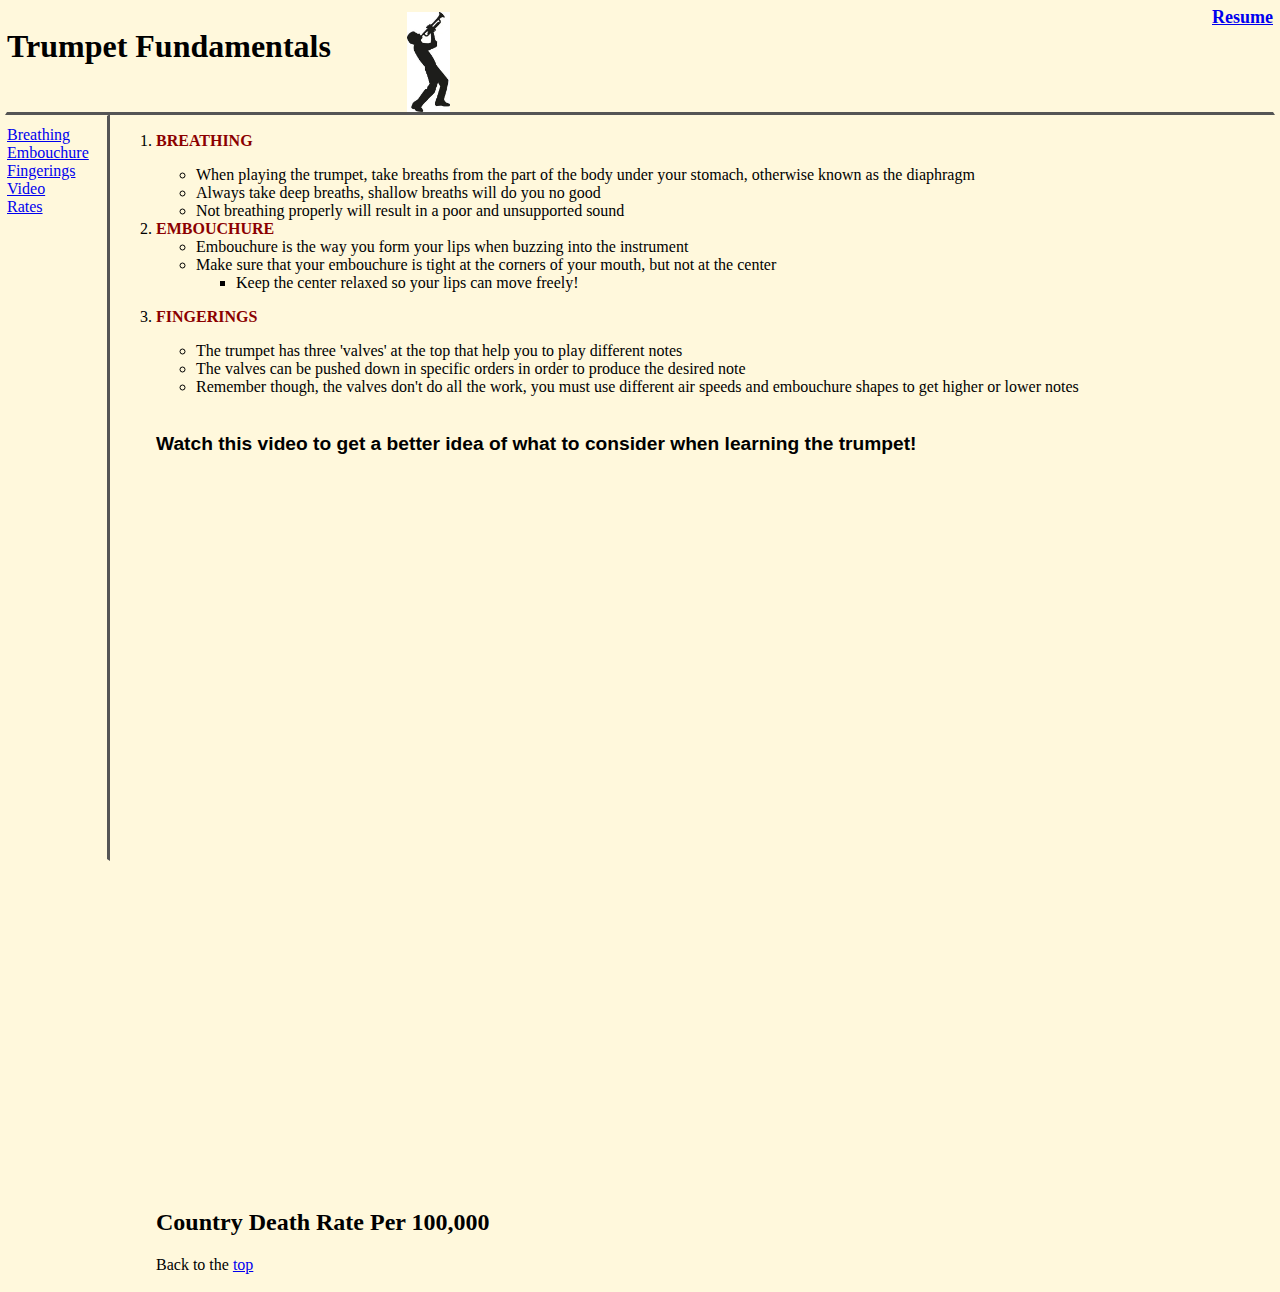
<file: html/tab.html>
<!DOCTYPE html>
<html lang="en">
<head>
    <meta charset="UTF-8">
    <meta name="viewport" content="width=device-width, initial-scale=1.0">
    <title>Country Death Rate Per 100,000</title>
    <link href="../css/tab.css" rel="stylesheet">
</head>
<body>
    <div class="common header">
    <span class="Resume"> <a href="../index.html">Resume</a></span>
    <h1 class="trumpet">Trumpet Fundamentals</h1> 
        <img class="moveimage" src="../assets/img/Trumpet_Silhouette.webp" height="100" alt="Trumpet Silhoutte">
    </div>

    <div class="common leftmenu">   
        <a href="#bre">Breathing</a> <br>
        <a href="#emb">Embouchure</a> <br>
        <a href="#fin">Fingerings</a> <br>
        <a href="#vid">Video</a> <br>
        <a href="#rat">Rates</a>
    </div>

    <div class="common mainbody div-class">
     <ol>
        <li><p id="bre" class="subtitles"> BREATHING </p></li>

         <ul>
            <li>When playing the trumpet, take breaths from the part of the body under your stomach, otherwise known as the diaphragm</li>
            <li>Always take deep breaths, shallow breaths will do you no good</li>
            <li>Not breathing properly will result in a poor and unsupported sound</li>
        </ul>

    
        
        
    
        <li><span id="emb" class="resumelistheading underline subtitles">EMBOUCHURE</span></li>
            <ul>
                <li>Embouchure is the way you form your lips when buzzing into the instrument</li>
                <li>Make sure that your embouchure is tight at the corners of your mouth, but not at the center</li>
            <ul>
                    <li>Keep the center relaxed so your lips can move freely!</li>
                </ul>
                </ul>

        <li><p id="fin" class="resumelistheading underline subtitles">FINGERINGS</p></li>
            <ul>
                <li>The trumpet has three 'valves' at the top that help you to play different notes</li>
                <li>The valves can be pushed down in specific orders in order to produce the desired note</li>
                <li>Remember though, the valves don't do all the work, you must use different air speeds and embouchure shapes to get higher or lower notes</li>
            </ul><br>
            <p id="vid" class="videotext">Watch this video to get a better idea of what to consider when learning the trumpet!</p>
            <iframe width="560" height="315" src="https://www.youtube.com/embed/tMmgGn9KK6A?si=9Jyjo9NhFvBfA0O0" title="YouTube video player" frameborder="0" allow="accelerometer; autoplay; clipboard-write; encrypted-media; gyroscope; picture-in-picture; web-share" referrerpolicy="strict-origin-when-cross-origin" allowfullscreen></iframe>
        
    
    





    <br><br><br><br><br><br><br><br><br><br><br><br><br><br><br><br><br><br><br><br><br><br><br>
    

    




    <h2 id="rat">Country Death Rate Per 100,000</h2>
    <div class='tableauPlaceholder' id='viz1713202505019' style='position: relative'><noscript><a href='#'><img alt='Death Rate ' src='https:&#47;&#47;public.tableau.com&#47;static&#47;images&#47;GK&#47;GKJX3NDM2&#47;1_rss.png' style='border: none' /></a></noscript><object class='tableauViz'  style='display:none;'><param name='host_url' value='https%3A%2F%2Fpublic.tableau.com%2F' /> <param name='embed_code_version' value='3' /> <param name='path' value='shared&#47;GKJX3NDM2' /> <param name='toolbar' value='yes' /><param name='static_image' value='https:&#47;&#47;public.tableau.com&#47;static&#47;images&#47;GK&#47;GKJX3NDM2&#47;1.png' /> <param name='animate_transition' value='yes' /><param name='display_static_image' value='yes' /><param name='display_spinner' value='yes' /><param name='display_overlay' value='yes' /><param name='display_count' value='yes' /><param name='language' value='en-US' /></object></div>                <script type='text/javascript'>                    var divElement = document.getElementById('viz1713202505019');                    var vizElement = divElement.getElementsByTagName('object')[0];                    vizElement.style.width='100%';vizElement.style.height=(divElement.offsetWidth*0.75)+'px';                    var scriptElement = document.createElement('script');                    scriptElement.src = 'https://public.tableau.com/javascripts/api/viz_v1.js';                    vizElement.parentNode.insertBefore(scriptElement, vizElement);                </script>


    Back to the <a href="#top">top</a>
    </div>
</body>
</html>
</file>
<file: css/tab.css>
body{
    background-color: cornsilk;
}
.common{
    border: 2px solid white;
    position: absolute;
    Font-family: Georgia, 'Times New Roman', Times, serif;
}

.header{
    top: 5px;
    left:5px;
    right: 5px;
    height: 105px;
    z-index: 2;
    border-color: cornsilk;
    border-bottom: solid 3px #555555;
}

.leftmenu{
    top: 114px;
    left: 5px;
    width: 100px;
    bottom: 39px;
    z-index: 1;
    padding-top: 10px;
    border-color: cornsilk;
    border-right: solid 3px #555555;
}

.mainbody{
    top: 114px;
    left: 114px;
    right: 114px;
    bottom: absolute;
    padding-right: 5px;
    border-color: cornsilk;
}


.footer{
    left: 5px;
    right: 5px;
    height: 25px; 
    bottom: 5px;
    font-size: 8px;
    color: #999999;
    text-align: center;
    padding-top: 15px;
    position: fixed;
}


.Resume{
    font-weight: bold;
    font-size: large;
    float: right
}

.title{color:darkred}

.trumpet{
    font-family: Georgia, 'Times New Roman', Times, serif;
    font-weight: bolder;
}

.moveimage{
    position: absolute;
    top: 5px;
    left: 400px;
}
.videotext{
    font-size: larger;
    font-weight: bolder;
    font-family: 'Segoe UI', Tahoma, Geneva, Verdana, sans-serif;
}
.video{
    
    left: 400px;
}

.subtitles{
    color: darkred;
    font-weight: bolder;
}
.div-class {
    position: absolute;}
</file>
